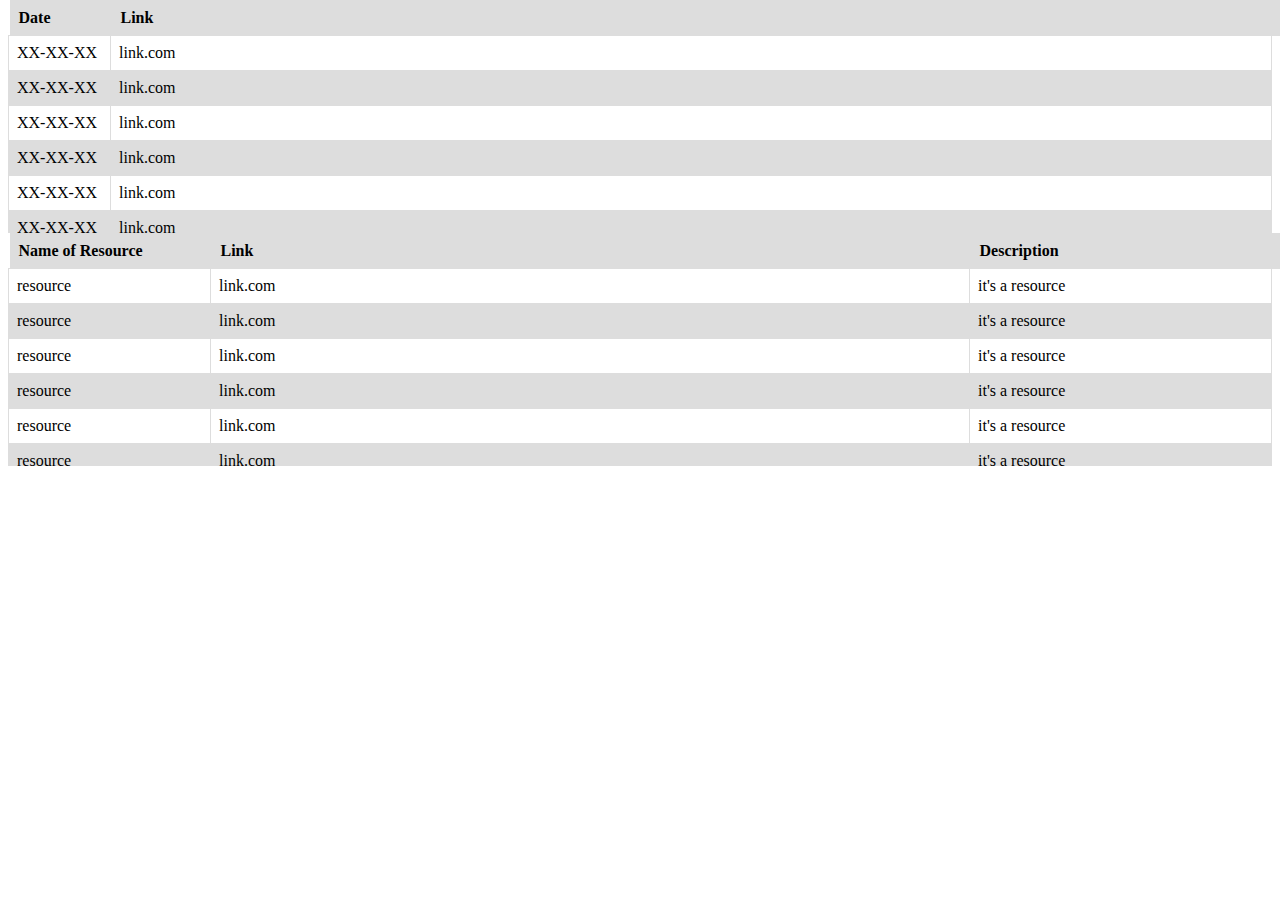
<file: scrollable-tables.html>
<!DOCTYPE html>
<html>
<head>
<style>

td {
  border: 1px solid #dddddd;
  text-align: left;
  padding: 8px;
}

tr:nth-child(even) {
  background-color: #dddddd;
}

#table-wrapper {
  position:relative;
}

#table-wrapper table thead th .text {
  position:absolute;   
  top:-33px;
  border:1px solid #dddddd;
  width:100%;
  padding: 8px;
  background-color: #dddddd;
}

#table-wrapper table {
  width:100%;
  border-collapse: collapse;
}

#table-wrapper thead {
  text-align: left;
}

#table-scroll {
  height:200px; /* change this value to change the vertical size of the table */
  overflow:auto;  
  margin-top:33px;
}
</style>
</head>
<body>

<div id="table-wrapper">
<div id="table-scroll">
<table>
  <thead>
  <tr>
    <th style="width:100px"><span class="text">Date</span></th>
    <th><span class="text">Link</span></th>
  </tr>
  </thead>
  <tr>
    <td>XX-XX-XX</td>
    <td>link.com</td>
  </tr>
  <tr>
    <td>XX-XX-XX</td>
    <td>link.com</td>
  </tr>
  <tr>
    <td>XX-XX-XX</td>
    <td>link.com</td>
  </tr>
  <tr>
    <td>XX-XX-XX</td>
    <td>link.com</td>
  </tr>
  <tr>
    <td>XX-XX-XX</td>
    <td>link.com</td>
  </tr>
  <tr>
    <td>XX-XX-XX</td>
    <td>link.com</td>
  </tr>
</table>
</div>
</div>

<div id="table-wrapper">
<div id="table-scroll">
<table>
  <thead>
  <tr>
    <th style="width:200px"><span class="text">Name of Resource</span></th>
    <th><span class="text">Link</span></th>
    <th style="width:300px"><span class="text">Description
    </span></th>
  </tr>
  </thead>
  <tr>
    <td>resource</td>
    <td>link.com</td>
    <td>it's a resource</td>
  </tr>
  <tr>
    <td>resource</td>
    <td>link.com</td>
    <td>it's a resource</td>
  </tr>
  <tr>
    <td>resource</td>
    <td>link.com</td>
    <td>it's a resource</td>
  </tr>
  <tr>
    <td>resource</td>
    <td>link.com</td>
    <td>it's a resource</td>
  </tr>
  <tr>
    <td>resource</td>
    <td>link.com</td>
    <td>it's a resource</td>
  </tr>
  <tr>
    <td>resource</td>
    <td>link.com</td>
    <td>it's a resource</td>
  </tr>
</table>
</div>
</div>

</body>
</html>
</file>
